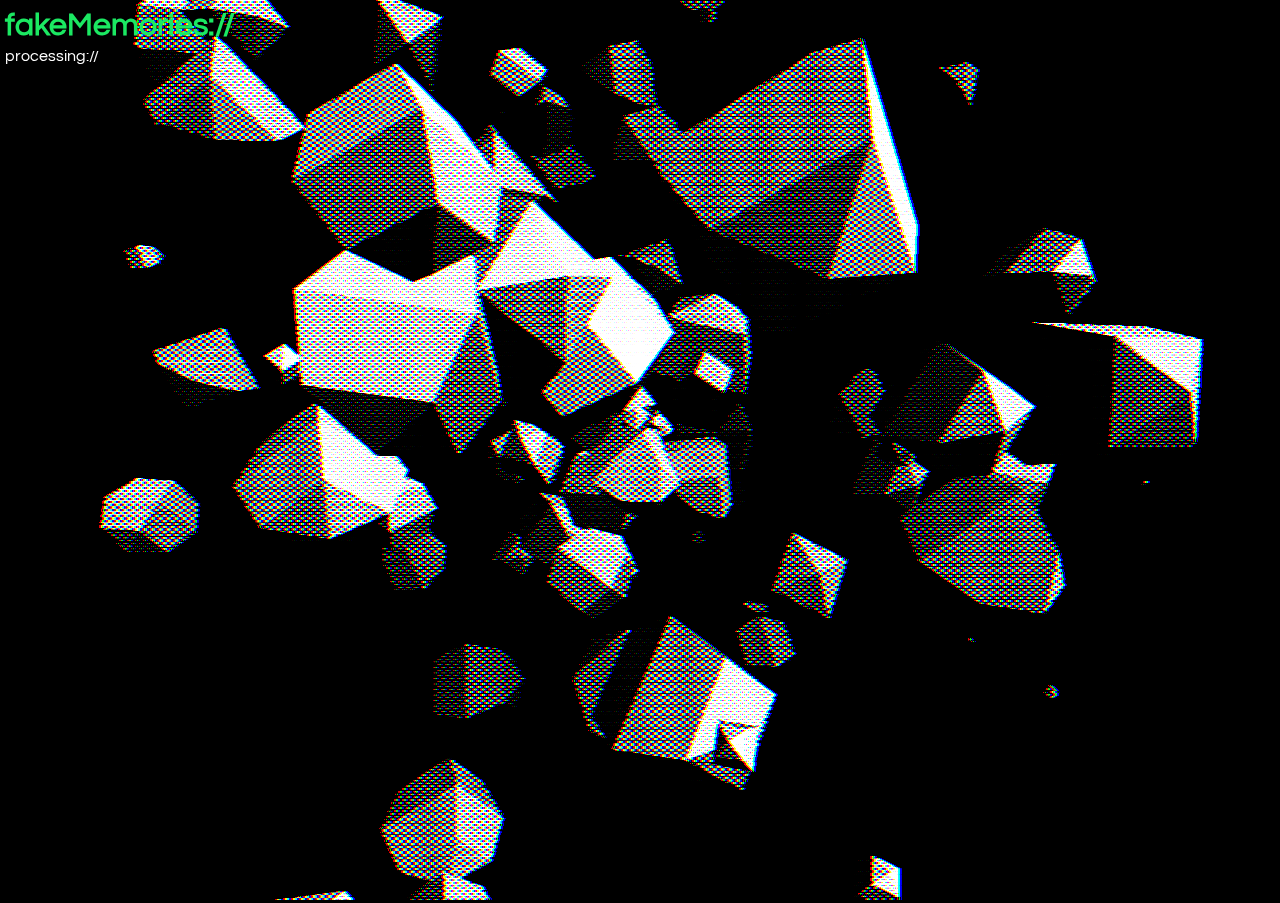
<file: index.html>
<!DOCTYPE html>
<html lang="en">
	<head>
		<title>fMemory://</title>
		<meta charset="utf-8">
		<meta name="viewport" content="width=device-width, user-scalable=no, minimum-scale=1.0, maximum-scale=1.0">
		<link rel="stylesheet" type="text/css" href="assets/css/fake.css">
	    
	</head>
	<body>
		<div class="position">
			<h1 class="main_title">fakeMemories://</h1>
            <p class="blink">processing://</p>
		</div>
		
		<script src="assets/js/three.js"></script>

		<script src="assets/js/shaders/CopyShader.js"></script>
		<script src="assets/js/shaders/DotScreenShader.js"></script>
		<script src="assets/js/shaders/RGBShiftShader.js"></script>

		<script src="assets/js/postprocessing/EffectComposer.js"></script>
		<script src="assets/js/postprocessing/RenderPass.js"></script>
		<script src="assets/js/postprocessing/ShaderPass.js"></script>

		<script type="text/javascript" src="assets/js/main.js"></script>
	</body>
</html>
</file>
<file: assets/css/fake.css>
@import url('https://fonts.googleapis.com/css?family=Questrial');

* {
    font-family: 'Questrial', sans-serif;
}

body {
	margin: 0px;
	background-color: #000000;
	overflow: hidden;
	position: relative;
}

.position {
	position: absolute;
	top: 0;
  left: 0;
  margin: 5px;
}

.main_title {
    color: #1BE862;
    line-height: 0em;
}

.blink {
  animation: blinker 1s linear infinite;
}

.blink1 {
  animation: blinker .7s linear infinite;
}

@keyframes blinker {  
  50% { opacity: 0; }
}

p {
    color: #FFFFFF;
}
</file>
